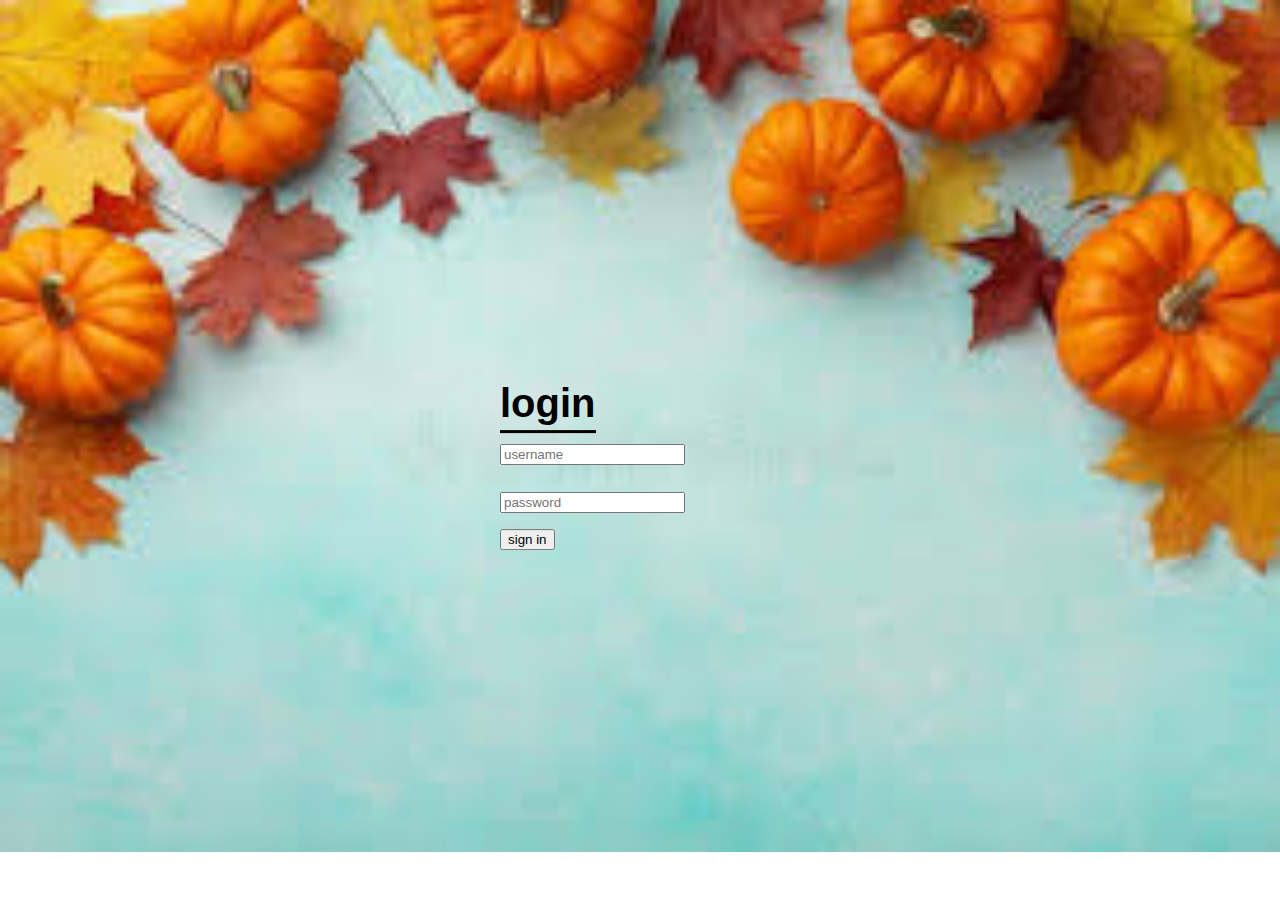
<file: index.html>
<!DOCTYPE html>
<html>
    <head>
        <meta charset="utf-8">
        <title>login form</title>
        <link rel="stylesheet" href="style.css">
    <body>
    <div class="login-box">
        <h1>login</h1>
        <div class="textbox">
            <input type="text" placeholder="username" id="email" value="">
        </div>
        <div class="textbox">
            <input type="password" placeholder="password" id="pwd" value="">
        </div>
    <a href="myself%20.html">
    <input class="btn" type="button" name="" value="sign in" onclick="login()">
    </a>
    </div>
    <script>
        function login()
        {
            var uname = document.getElementById("email").value;
            var pwd = document.getElementById("pwd").value;
            if(uname =='')
                {
                    alert("please enter user name");
                }
            else if(pwd=='')
                {
                    alert("enter the password");
                }
            else if(pwd.length < 6 || pwd.length > 12)
                {
                    alert("password min length is 6 ")
                }
            
            
        }
    </script>
    
    
    </body>
    </head>
    
    
    
    
    
    
    
    
</html>
</file>
<file: style.css>
body{
    margin: 0;
    padding: 0;
    font-family: sans-serif;
    background: url(bg.jpg) no-repeat;
    background-size: cover;
}
.login-box{
    width: 280px;
    position: absolute;
    top: 50%;
    left: 50%;
    transform: translate(-50%,-50%);
}
.login-box h1{
    float: left;
    font-size: 40px;
    border-bottom: 3px solid;
    margin-bottom: 0px;
    padding: 4px 0;
}
.textbox{
    width: 100%;
    overflow: hidden;
    font-size: 20px;
    padding: 8px 0;
    margin: 8px 0;
}
.box{
    width: 400px;
    background: rgba(0, 0, 0, 0.4);
    padding: 40px;
    text-align: center;
    margin: auto;
    margin-top: 5%;
    color: white;
    font-family: cursive;
}
.box-img{
    border-radius: 50%;
    width: 150px;
    height: 150px;
}
.box h1{
    font-size: 30px;
    letter-spacing: 1px;
    font-weight: 50;
}
.box p{
    text-align: justify;
}
ul{
    margin: 0;
    padding: 0;
}
.box li{
    display: inline-block;
    margin: 6px;
    list-style: none;
}
.box li a{
    color: white;
    text-decoration: none;
    font-size: 40px;
}
.box li a:hover{
    color: #b9b9b9;
}
</file>
